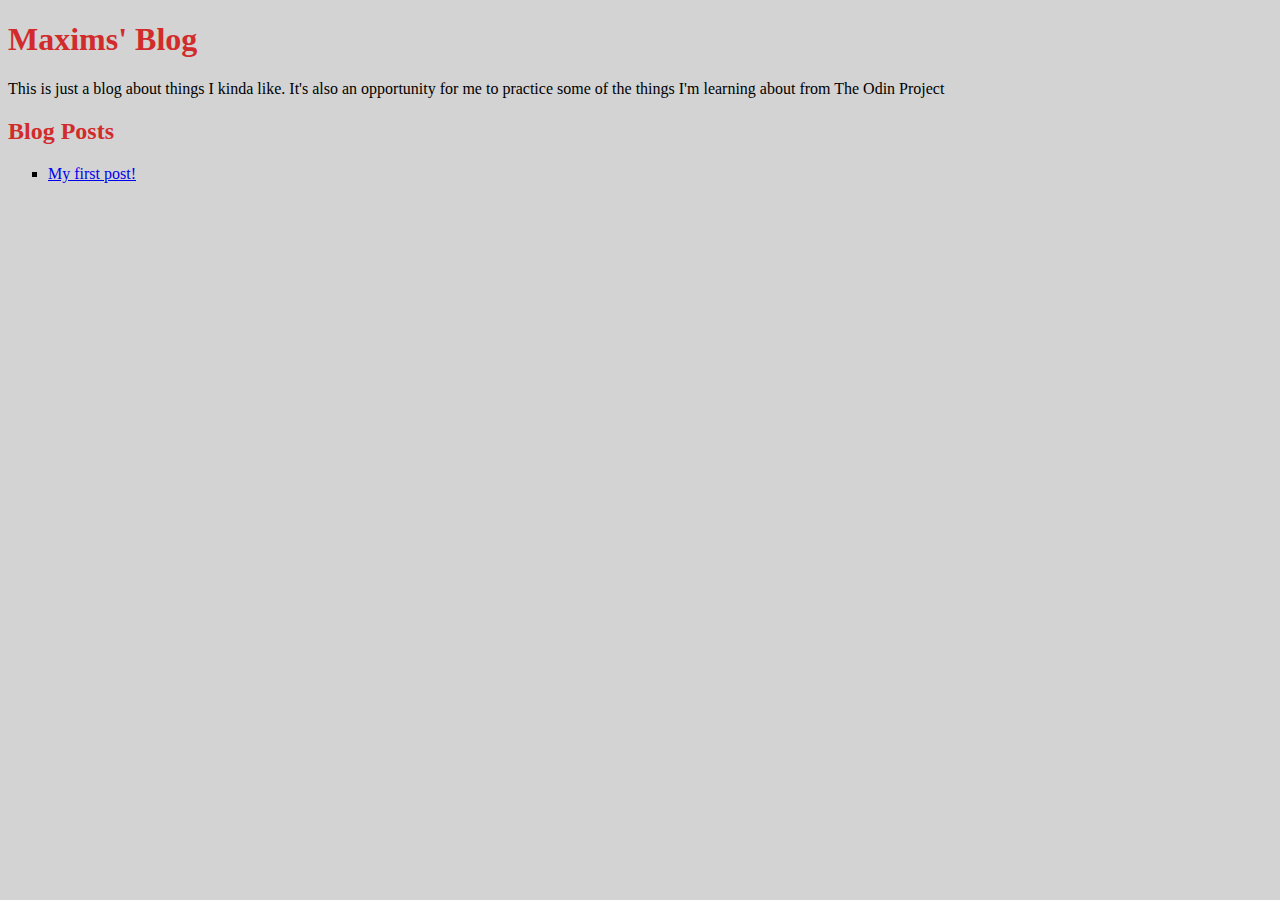
<file: index.html>
<!DOCTYPE html>
<html lang="en">
  <head>
    <meta charset="UTF-8">
    <title>Home | Maxims' Blog</title>
    <link rel="stylesheet" href="index_style.css">
  </head>

  <body>
    <h1 id="title">Maxims' Blog</h1>
    <p>This is just a blog about things I kinda like. It's also an opportunity for me to practice some of the things I'm learning about from The Odin Project</p>
    <h2 id="blog_title">Blog Posts</h2>
    <ul>
      <li><a href="./posts/first.html" rel="noopenner noreferrer">My first post!</a></li>
    </ul>
  </body>
</html>
</file>
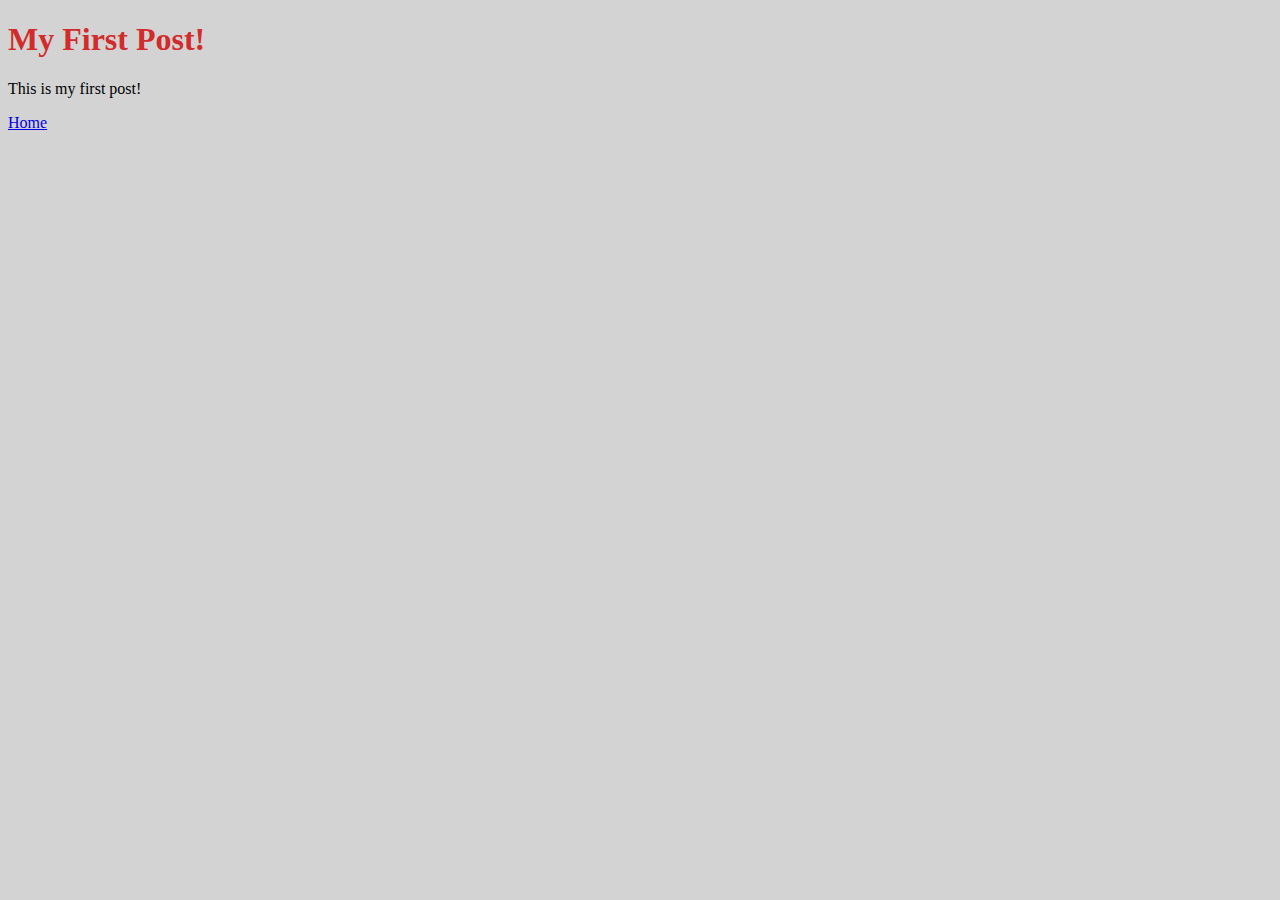
<file: posts/first.html>
<!DOCTYPE html>
<html lang="en">
  <head>
    <meta charset="UTF-8">
    <title>&#x1F947; | Maxims' Blog</title>
    <link rel="stylesheet" href="post_style.css">
  </head>

  <body>
    <h1 id="title">My First Post!</h1>
    <p>This is my first post!</p>
    <a href="../index.html" rel="noopenner noreferrer">Home</a>
  </body>
</html>
</file>
<file: index_style.css>
#title, #blog_title {
  color: rgb(210, 43, 43);
}

body {
  background-color: rgb(211, 211, 211);
}

ul {
  list-style-type: square;
}
</file>
<file: posts/post_style.css>
body {
  background-color: rgb(211, 211, 211);
}

#title {
  color: rgb(210, 43, 43);
}
</file>
